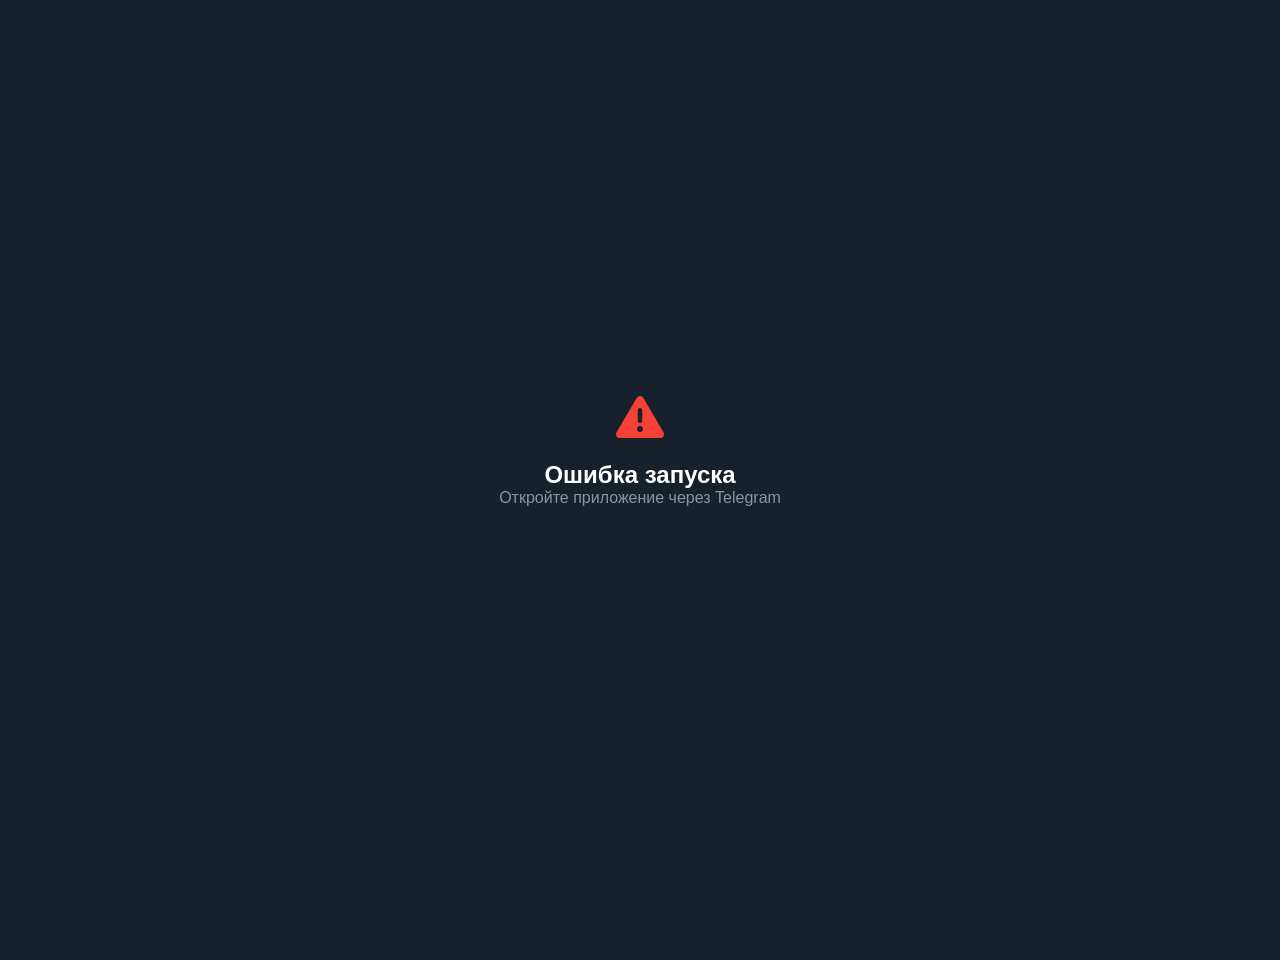
<file: templates/index.html>
<!DOCTYPE html>
<html lang="ru">
<head>
    <meta charset="UTF-8">
    <meta name="viewport" content="width=device-width, initial-scale=1.0">
    <title>Купить Звезды / Premium</title>
    <script src="https://telegram.org/js/telegram-web-app.js"></script>
    <link rel="stylesheet" href="https://cdnjs.cloudflare.com/ajax/libs/font-awesome/6.5.1/css/all.min.css">
    <link rel="stylesheet" href="/static/styles.css">
</head>
<body>
    <div class="container" id="buy-tab">
        <div class="input-group">
            <label><i class="fas fa-user"></i> Получатель</label>
            <div class="input-wrapper">
                <input type="text" id="recipient" placeholder="username">
                <button class="clear-btn" id="clear-recipient" onclick="clearRecipient()" style="display: none;">
                    <i class="fas fa-times"></i>
                </button>
            </div>
            <button class="myself-btn" onclick="setMyself()">
                <i class="fas fa-user-check"></i> Для себя
            </button>
            <div id="recipient-preview" style="display: none;" class="recipient-preview">
                <div id="recipient-avatar" class="recipient-avatar">
                    <i class="fas fa-user fa-2x"></i>
                </div>
                <div class="recipient-info">
                    <div id="recipient-name" class="recipient-name"></div>
                    <div id="recipient-username" class="recipient-username"></div>
                </div>
            </div>
        </div>
        
        <div class="input-group">
            <label><i class="fas fa-box"></i> Товар</label>
            <div class="product-buttons">
                <button class="product-btn active" id="btn-stars" onclick="selectProduct('stars')">
                    <i class="fas fa-star"></i> Звезды
                </button>
                <button class="product-btn" id="btn-premium" onclick="selectProduct('premium')">
                    <i class="fas fa-crown"></i> Premium
                </button>
            </div>
        </div>
        
        <div id="stars-input">
            <div class="input-group">
                <label><i class="fas fa-star"></i> Количество звезд (50-4999)</label>
                <div class="input-wrapper">
                    <input type="number" id="stars" value="50" min="50" max="4999">
                </div>
            </div>
        </div>
        
        <div id="premium-input" style="display: none;">
            <div class="input-group">
                <label><i class="fas fa-calendar-alt"></i> Срок подписки</label>
                <div class="month-buttons">
                    <button class="month-btn active" data-months="3" onclick="selectMonths(3)">3 мес</button>
                    <button class="month-btn" data-months="6" onclick="selectMonths(6)">6 мес</button>
                    <button class="month-btn" data-months="12" onclick="selectMonths(12)">12 мес</button>
                </div>
            </div>
        </div>
        
        <div class="input-group">
            <button class="promo-toggle" onclick="togglePromo()">
                <i class="fas fa-ticket-alt"></i> У меня есть промокод
            </button>
            <div id="promo-block" style="display: none; margin-top: 10px;">
                <div class="promo-row">
                    <div class="input-wrapper" style="flex: 1;">
                        <input type="text" id="promo" placeholder="Введите промокод">
                        <button class="clear-btn" id="clear-promo" onclick="clearPromo()" style="display: none;">
                            <i class="fas fa-times"></i>
                        </button>
                    </div>
                    <button class="promo-btn" onclick="applyPromo()">
                        <i class="fas fa-check"></i> Применить
                    </button>
                </div>
            </div>
        </div>
        
        <div class="price-info">
            <div class="price-row" id="discount-row" style="display: none;">
                <span><i class="fas fa-tag"></i> Скидка:</span>
                <span id="discount">0.00₽</span>
            </div>
            <div class="price-row total">
                <span><i class="fas fa-shopping-cart"></i> Итого:</span>
                <span id="total">0.00₽</span>
            </div>
        </div>
        
        <button class="buy-btn" onclick="handleBuy()">
            <i class="fas fa-shopping-bag"></i> Купить
        </button>
    </div>
    
    <div class="container" id="transactions-tab" style="display: none;">
        <h1><i class="fas fa-history"></i> Транзакции</h1>
        <div id="transactions-list" class="transactions-list"></div>
    </div>
    
    <div class="container" id="order-detail-tab" style="display: none;">
        <h1><i class="fas fa-info-circle"></i> Детали заказа</h1>
        <div id="order-detail" class="order-detail"></div>
    </div>
    
    <div class="tab-bar">
        <button class="tab-item active" onclick="switchTab('buy')">
            <div class="tab-icon"><i class="fas fa-shopping-bag"></i></div>
            <div>Купить</div>
        </button>
        <button class="tab-item" onclick="switchTab('transactions')">
            <div class="tab-icon"><i class="fas fa-list-ul"></i></div>
            <div>Транзакции</div>
        </button>
    </div>
    
    <script src="/static/app.js"></script>
</body>
</html>
</file>
<file: static/styles.css>
button:focus,
button:active,
input:focus,
input:active,
.tab-item:focus,
.tab-item:active {
    outline: none;
    -webkit-tap-highlight-color: transparent;
}

* {
    margin: 0;
    padding: 0;
    box-sizing: border-box;
    -webkit-tap-highlight-color: transparent;
    -webkit-touch-callout: none;
    -webkit-user-select: none;
    user-select: none;
}

input,
textarea {
    -webkit-user-select: text;
    user-select: text;
}

.order-hash,
.transaction-details,
.recipient-username,
.recipient-name,
.order-info-row span:last-child,
.price-row span:last-child {
    -webkit-user-select: text;
    user-select: text;
}

:root {
    --tg-bg-color: #17212b;
    --tg-text-color: #ffffff;
    --tg-hint-color: #8b95a1;
    --tg-link-color: #3390ec;
    --tg-button-color: #3390ec;
    --tg-button-text-color: #ffffff;
    --tg-secondary-bg-color: #232e3c;
}

body {
    background: var(--tg-bg-color);
    min-height: 100vh;
    font-family: -apple-system, BlinkMacSystemFont, 'Segoe UI', Roboto, sans-serif;
    color: var(--tg-text-color);
    padding-bottom: 60px;
}

.container {
    max-width: 600px;
    margin: 0 auto;
    padding: 20px;
}

h1 {
    text-align: center;
    color: var(--tg-text-color);
    margin-bottom: 20px;
    font-size: 24px;
    font-weight: 600;
    -webkit-user-select: none;
    user-select: none;
}

button {
    -webkit-user-select: none;
    user-select: none;
}

.input-group {
    margin-bottom: 16px;
}

label {
    display: block;
    margin-bottom: 8px;
    color: var(--tg-hint-color);
    font-weight: 500;
    font-size: 14px;
    -webkit-user-select: none;
    user-select: none;
}

label i {
    margin-right: 6px;
}

input {
    width: 100%;
    padding: 12px 40px 12px 14px;
    border: 1px solid transparent;
    border-radius: 10px;
    font-size: 15px;
    outline: none;
    background: var(--tg-secondary-bg-color);
    color: #fff;
    transition: all 0.2s;
    -webkit-appearance: none;
    -moz-appearance: none;
    appearance: none;
}

input:focus {
    background: #2a3847;
    border-color: var(--tg-button-color);
    box-shadow: 0 0 0 3px rgba(51, 144, 236, 0.1);
}

input::placeholder {
    color: #6c7883;
}

.input-wrapper {
    position: relative;
    width: 100%;
}

.clear-btn {
    position: absolute;
    right: 8px;
    top: 50%;
    transform: translateY(-50%);
    background: transparent;
    border: none;
    color: var(--tg-hint-color);
    cursor: pointer;
    padding: 8px;
    display: flex;
    align-items: center;
    justify-content: center;
    border-radius: 50%;
    transition: all 0.2s;
    opacity: 0;
    pointer-events: none;
}

.clear-btn:hover {
    background: rgba(255, 255, 255, 0.1);
    color: var(--tg-text-color);
}

.clear-btn:active {
    transform: translateY(-50%) scale(0.9);
}

.clear-btn.visible {
    opacity: 1;
    pointer-events: auto;
}

input[type="number"]::-webkit-inner-spin-button,
input[type="number"]::-webkit-outer-spin-button {
    -webkit-appearance: none;
    margin: 0;
}

input[type="number"] {
    -moz-appearance: textfield;
}

.recipient-preview {
    display: flex;
    align-items: center;
    gap: 12px;
    padding: 12px;
    background: var(--tg-secondary-bg-color);
    border-radius: 10px;
    margin-top: 10px;
}

.recipient-avatar {
    width: 40px;
    height: 40px;
    border-radius: 50%;
    background: #2a3847;
    display: flex;
    align-items: center;
    justify-content: center;
    color: var(--tg-hint-color);
    overflow: hidden;
}

.recipient-avatar img {
    width: 100%;
    height: 100%;
    object-fit: cover;
}

.recipient-info {
    flex: 1;
}

.recipient-name {
    color: #fff;
    font-weight: 500;
    font-size: 15px;
}

.recipient-username {
    color: var(--tg-hint-color);
    font-size: 14px;
}

.promo-row {
    display: flex;
    gap: 8px;
    align-items: center;
}

.promo-row .input-wrapper {
    flex: 1;
}

.promo-btn {
    padding: 12px 18px;
    background: var(--tg-button-color);
    color: white;
    border: none;
    border-radius: 10px;
    cursor: pointer;
    font-weight: 500;
    font-size: 15px;
    transition: background 0.2s;
    white-space: nowrap;
    display: flex;
    align-items: center;
    justify-content: center;
    gap: 6px;
    min-width: 100px;
}

.promo-btn:disabled {
    opacity: 0.6;
    cursor: not-allowed;
}

.promo-btn:hover {
    background: #2b7fd1;
}

.promo-btn:active {
    background: #2570bd;
    transform: scale(0.95);
}

.price-info {
    background: var(--tg-secondary-bg-color);
    padding: 14px;
    border-radius: 10px;
    margin-bottom: 16px;
}

.price-row {
    display: flex;
    justify-content: space-between;
    margin-bottom: 8px;
    font-size: 15px;
    color: var(--tg-hint-color);
}

.price-row.total {
    font-size: 18px;
    font-weight: 600;
    color: #fff;
    padding-top: 8px;
    border-top: 1px solid #2a3847;
    margin-top: 8px;
    margin-bottom: 0;
}

.buy-btn {
    width: 100%;
    padding: 14px;
    background: var(--tg-button-color);
    color: white;
    border: none;
    border-radius: 10px;
    font-size: 16px;
    font-weight: 600;
    cursor: pointer;
    margin-bottom: 10px;
    transition: all 0.2s;
    display: flex;
    align-items: center;
    justify-content: center;
    gap: 8px;
}

.buy-btn:disabled {
    opacity: 0.6;
    cursor: not-allowed;
}

.buy-btn:hover {
    background: #2b7fd1;
    transform: translateY(-2px);
}

.buy-btn:active {
    background: #2570bd;
    transform: translateY(0);
    box-shadow: 0 0 0 4px rgba(51, 144, 236, 0.3);
}

.myself-btn {
    width: 100%;
    padding: 10px;
    margin-top: 8px;
    background: transparent;
    border: 1px solid var(--tg-button-color);
    border-radius: 8px;
    color: var(--tg-button-color);
    font-size: 14px;
    cursor: pointer;
    transition: all 0.2s;
    display: flex;
    align-items: center;
    justify-content: center;
    gap: 6px;
}

.myself-btn:hover {
    background: var(--tg-button-color);
    color: #fff;
    transform: translateY(-2px);
}

.myself-btn:active {
    transform: scale(0.95);
}

.promo-toggle {
    width: 100%;
    padding: 12px;
    background: transparent;
    border: 1px dashed #2a3847;
    border-radius: 8px;
    color: var(--tg-hint-color);
    font-size: 14px;
    cursor: pointer;
    display: flex;
    align-items: center;
    gap: 8px;
    justify-content: center;
    transition: all 0.2s;
}

.promo-toggle:hover {
    border-color: var(--tg-button-color);
    color: var(--tg-button-color);
}

.product-btn {
    width: 48%;
    padding: 14px;
    border: 1px solid #2a3847;
    background: var(--tg-secondary-bg-color);
    color: #fff;
    border-radius: 10px;
    font-size: 15px;
    font-weight: 500;
    cursor: pointer;
    transition: all 0.2s;
    display: flex;
    align-items: center;
    justify-content: center;
    gap: 6px;
}

.product-btn:hover {
    border-color: var(--tg-button-color);
    background: #2a3847;
}

.product-btn.active {
    border-color: var(--tg-button-color);
    background: var(--tg-button-color);
}

.product-buttons {
    display: flex;
    gap: 10px;
    margin-bottom: 16px;
}

.month-buttons {
    display: flex;
    gap: 10px;
    margin-bottom: 16px;
}

.month-btn {
    flex: 1;
    padding: 12px;
    border: 1px solid #2a3847;
    background: var(--tg-secondary-bg-color);
    color: #fff;
    border-radius: 10px;
    font-size: 14px;
    font-weight: 500;
    cursor: pointer;
    transition: all 0.2s;
}

.month-btn:hover {
    border-color: var(--tg-button-color);
    background: #2a3847;
}

.month-btn.active {
    border-color: var(--tg-button-color);
    background: var(--tg-button-color);
}

.tab-bar {
    position: fixed;
    bottom: 0;
    left: 0;
    right: 0;
    background: var(--tg-secondary-bg-color);
    border-top: 1px solid #2a3847;
    display: flex;
    justify-content: space-around;
    padding: 8px 0;
    z-index: 1000;
}

.tab-item {
    flex: 1;
    display: flex;
    flex-direction: column;
    align-items: center;
    padding: 6px;
    cursor: pointer;
    color: var(--tg-hint-color);
    transition: color 0.2s;
    border: none;
    background: transparent;
    font-size: 12px;
}

.tab-item.active {
    color: var(--tg-button-color);
}

.tab-icon {
    font-size: 24px;
    margin-bottom: 4px;
}

.transactions-list {
    margin-top: 20px;
}

.transaction-item {
    background: var(--tg-secondary-bg-color);
    padding: 14px;
    border-radius: 10px;
    margin-bottom: 10px;
    cursor: pointer;
    transition: all 0.2s;
    border: 1px solid transparent;
}

.transaction-item:hover {
    transform: translateX(5px);
    border-color: var(--tg-button-color);
}

.transaction-item:active {
    transform: scale(0.98);
}

.transaction-header {
    display: flex;
    justify-content: space-between;
    margin-bottom: 8px;
}

.transaction-status {
    font-size: 13px;
    padding: 4px 8px;
    border-radius: 6px;
    font-weight: 500;
}

.transaction-status.pending {
    background: #ffa50033;
    color: #ffa500;
}

.transaction-status.completed {
    background: #4caf5033;
    color: #4caf50;
}

.transaction-status.failed {
    background: #f4433633;
    color: #f44336;
}

.transaction-details {
    color: var(--tg-hint-color);
    font-size: 14px;
}

.transaction-details div {
    padding: 2px 0;
    cursor: text;
}

.empty-state {
    text-align: center;
    padding: 60px 20px;
    color: var(--tg-hint-color);
}

.order-card {
    background: var(--tg-secondary-bg-color);
    border-radius: 12px;
    padding: 20px;
    margin-bottom: 20px;
}

.order-status {
    padding: 8px 16px;
    border-radius: 20px;
    text-align: center;
    font-weight: 500;
    margin-bottom: 20px;
    display: flex;
    align-items: center;
    justify-content: center;
    gap: 8px;
}

.order-status.pending {
    background: #ffa50033;
    color: #ffa500;
}

.order-status.completed {
    background: #00ff0033;
    color: #00ff00;
}

.order-status.failed {
    background: #f4433633;
    color: #f44336;
}

.order-info-row {
    display: flex;
    justify-content: space-between;
    padding: 12px 0;
    border-bottom: 1px solid #2a3847;
}

.order-info-row:last-child {
    border-bottom: none;
}

.order-hash {
    font-family: monospace;
    font-size: 12px;
    color: var(--tg-hint-color);
    user-select: all;
    cursor: text;
    padding: 4px 8px;
    background: rgba(51, 144, 236, 0.1);
    border-radius: 6px;
    transition: all 0.2s;
}

.order-hash:hover {
    color: var(--tg-button-color);
    background: rgba(51, 144, 236, 0.2);
}

@keyframes fadeIn {
    from {
        opacity: 0;
        transform: translateY(10px);
    }
    to {
        opacity: 1;
        transform: translateY(0);
    }
}

.transaction-item {
    animation: fadeIn 0.3s ease-out;
}

.transaction-item:nth-child(1) { animation-delay: 0.05s; }
.transaction-item:nth-child(2) { animation-delay: 0.1s; }
.transaction-item:nth-child(3) { animation-delay: 0.15s; }
.transaction-item:nth-child(4) { animation-delay: 0.2s; }
.transaction-item:nth-child(5) { animation-delay: 0.25s; }

.recipient-preview {
    animation: fadeIn 0.3s ease-out;
}

.fa-spin {
    animation: fa-spin 1s linear infinite;
}

@keyframes fa-spin {
    0% { transform: rotate(0deg); }
    100% { transform: rotate(360deg); }
}
</file>
